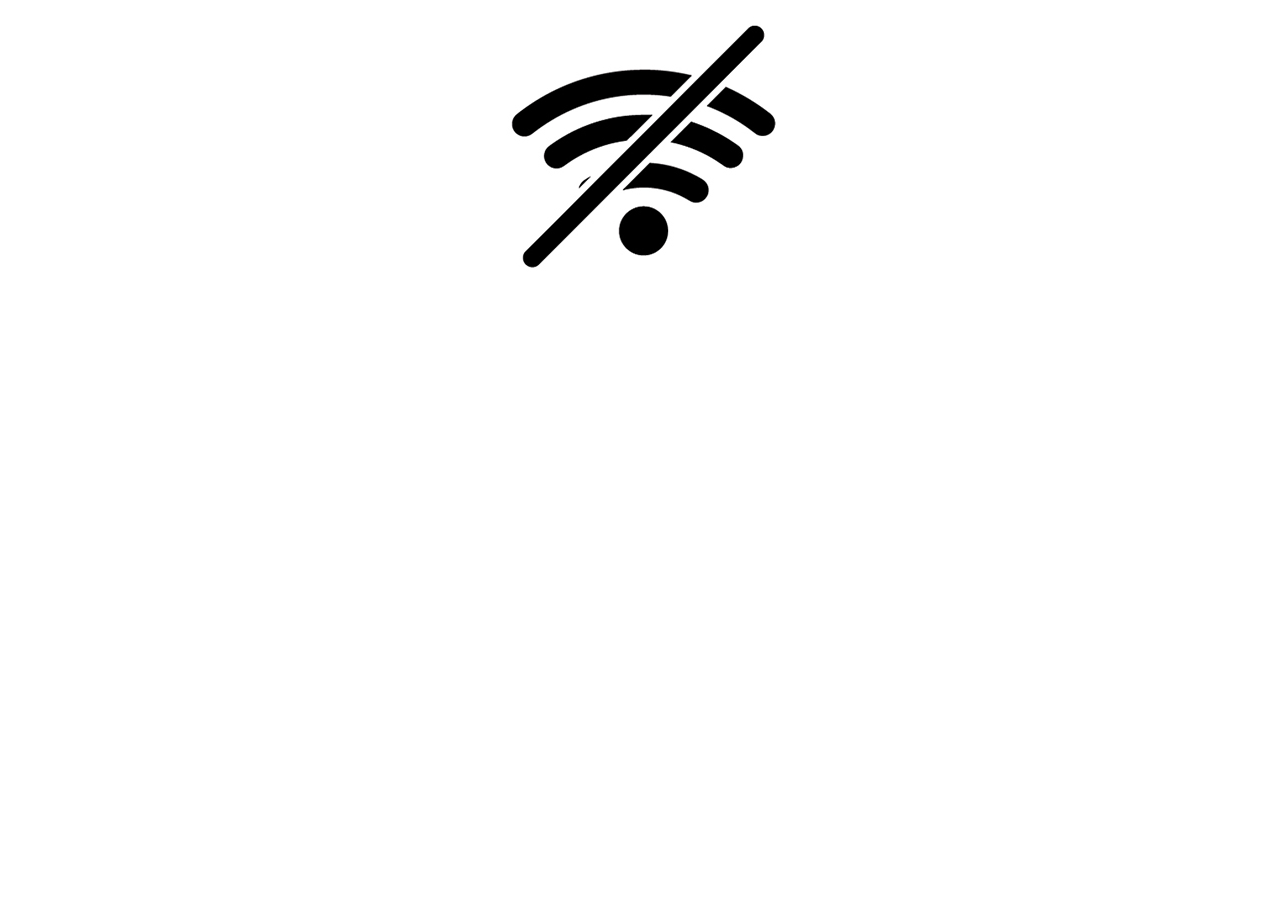
<file: offline.html>
<!DOCTYPE html>
<html lang="en">

<head>
  <meta charset="UTF-8">
  <meta name="viewport" content="width=device-width, initial-scale=1.0">
  <title>Offline!</title>
  <style>
    div {
      display: flex;
      justify-content: center;
      align-items: center;
    }
  </style>
</head>

<body>
  <div>
    <img
      src="[data-uri]"
      alt="Offline">
  </div>
</body>

</html>
</file>
